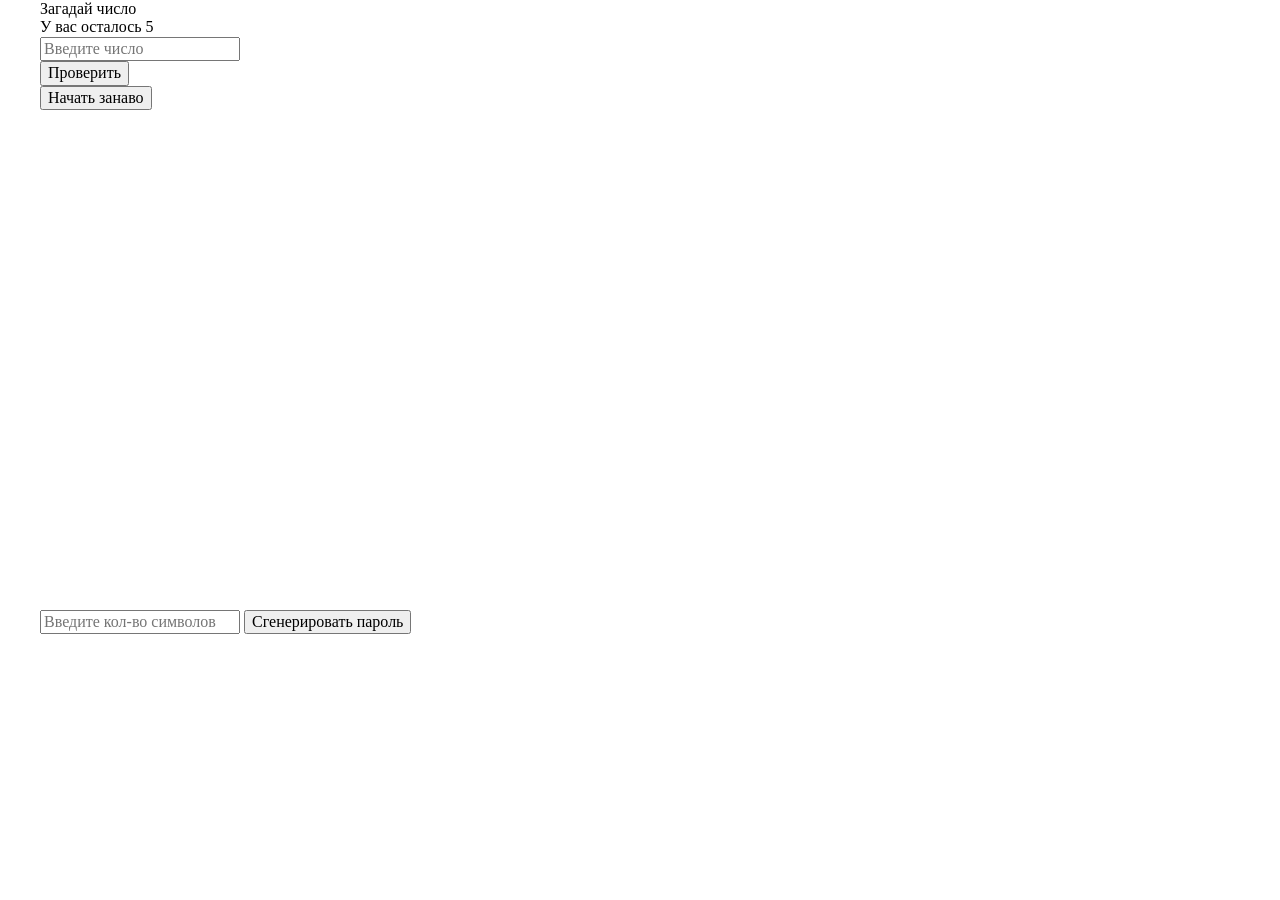
<file: index.html>
<!DOCTYPE html>
<html lang="en">

<head>
    <meta charset="UTF-8">
    <meta name="viewport" content="width=device-width, initial-scale=1.0">
    <title>DOMContentLoaded</title>
    <!-- <link href="https://cdn.jsdelivr.net/npm/bootstrap@5.3.3/dist/css/bootstrap.min.css" rel="stylesheet"
        integrity="sha384-QWTKZyjpPEjISv5WaRU9OFeRpok6YctnYmDr5pNlyT2bRjXh0JMhjY6hW+ALEwIH" crossorigin="anonymous"> -->
    <link rel="stylesheet" href="./css/normalize.css">
    <link rel="stylesheet" href="./css/styles.css">

</head>
<style>
    /* .block {
        background-color: red;
    } */
    /* 
    .syrcl1 {
        background-color: yellowgreen;
    }

    .syrcl-dop {
        border: 1px solid black;

    }

    .block {
        background-color: red;
        height: 100px;
        width: 100px;
        margin-top: 100px;
    } */
</style>


<body>
    <!-- 

    <input type="text" id="input-data">
    <div id="res"></div>



    <div class="block"></div>
 -->



    <div class="wrapper">
        <div class="opacity" id="opacity"></div>
        <div class="container">
            <div class="game">
                <div class="game__contact">
                    <div class="game__title">Загадай число</div>
                    <div class="game__shag" id="game__shag">У вас осталось 5 попыток</div>
                    <input type="number" id="inputData" placeholder="Введите число" class="inpNum">
                    <button class="cont" id="btnGuess">Проверить</button>
                    <button class="start-again" id="btnFail">Начать занаво</button>
                    <div class="gameRas" id="gameRes"></div>
                </div>
                <div class="modal" id="modal">
                    <div class="modal-content" id="modal-content">
                        <div class="modal-title" id="modal-title">Начать сначало</div>
                        <div class="btn-block" id="btn-block">
                            <button id="reset">Да</button>
                            <button id="canceledReset">Нет</button>
                        </div>
                    </div>
                </div>
            </div>
        </div>
    </div>




    <div class="generate" style="margin-top: 500px;">
        <div class="container">
            <input type="number" class="quantity" placeholder="Введите кол-во символов">
            <button id="btnRandom">Сгенерировать пароль</button>

            <div class="res" id="res">
                <input type="password" class="resPass" id="resPass">
                <label>

                    <input type="checkbox" name="" class="showPass" id="showPass"><span>Показать пароль</span>

                </label>
            </div>
        </div>
    </div>




























    <!-- 
    <button id="randomBtn">Сгенерировать цвет текста</button>
    <h2 id="text">Lorem, ipsum dolor sit amet consectetur adipisicing elit.
        Enim, libero non? Facere, exercitationem. Ullam, delectus reiciendis fuga qui provident quae inventore iste
        ipsam voluptatem magni minus laborum odio repellendus quos.</h2>




    <button id="addBtn">+1</button>
    <button id="minusBtn">-1</button>
    <h2 id="textCount"></h2> -->


    <!-- <div class="wrapper">
        <div class="container">
            <h1>Карточки кантактов</h1>
            <div>
                <input type="text" id="username" placeholder="Имя">
                <input type="text" id="surname" placeholder="Фамилия">
                <input type="text" id="phone" placeholder="Номер телефона">
                <input type="email" id="email" placeholder="Почта">
                <button id="btnGen" class="btn btn-primary">Создать</button>
            </div>
            <div class="contancts" id="res-contacts">

            </div>
        </div>
    </div>




    <div class="block" id="block" style="width: 200px; height: 200px;"></div> -->























    <!-- <div class="wrapper">
        <div id="block">
            <P>info</P>

        </div>
        <ul class="ul">
            <li>1</li>
            <li>2</li>
            <li>3</li>
        </ul>
        <div class="del">
            <input type="text" id="inputData">
            <button id="btn">Узнать результат</button>
            <ul id="resList">

            </ul>
        </div>
    </div> -->
    <!-- <script src="./js/scriptV4.js"></script> -->
    <!-- <script src="./js/scriptV5.js"></script> -->
    <!-- <script src="./js/scriptV6.js"></script> -->
    <script src="./js/scriptV7.js"></script>
    <script src="./js/scriptV8.js"></script>
</body>

</html>
</file>
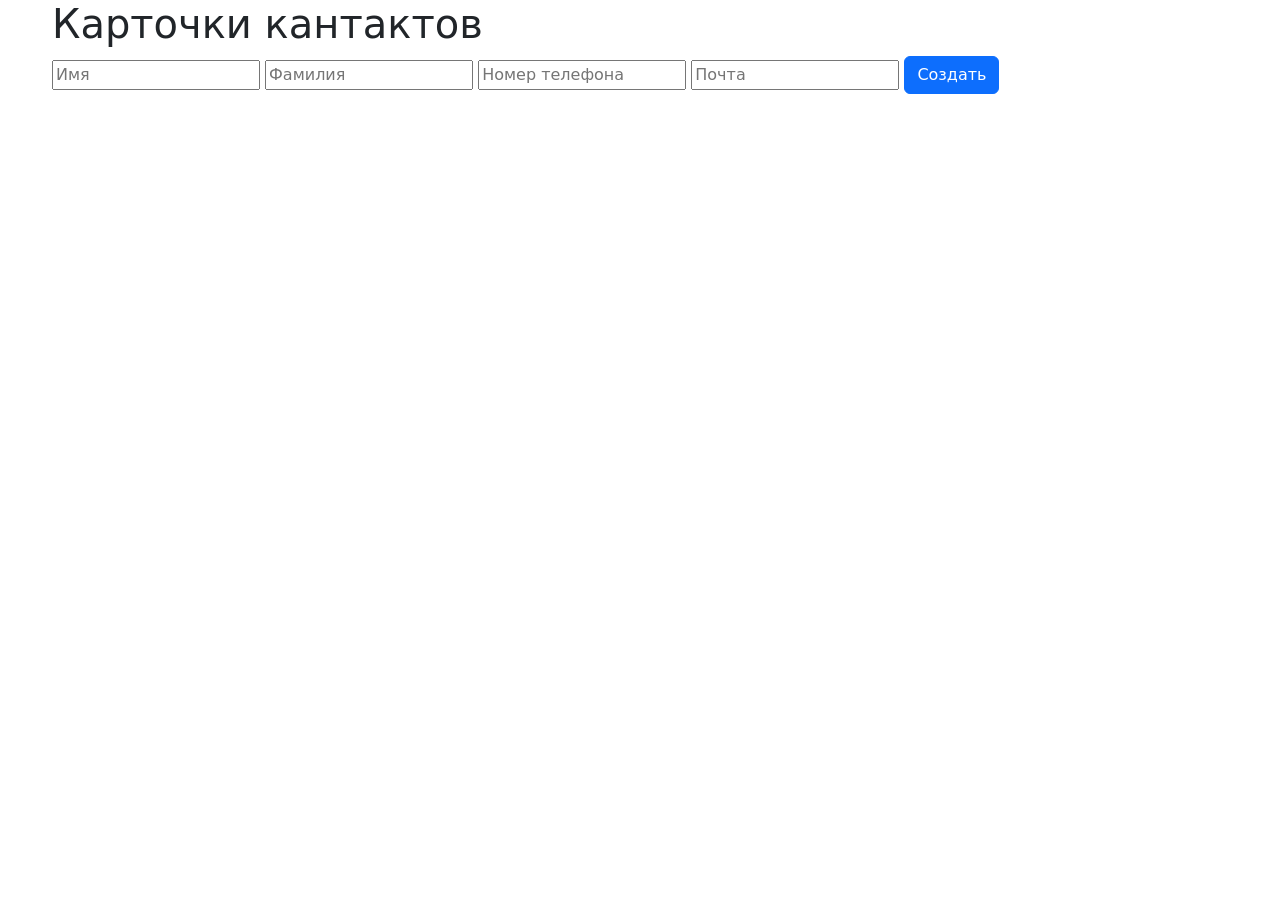
<file: 21.html>
<!DOCTYPE html>
<html lang="en">

<head>
    <meta charset="UTF-8">
    <meta name="viewport" content="width=device-width, initial-scale=1.0">
    <title>DOMContentLoaded</title>
    <link href="https://cdn.jsdelivr.net/npm/bootstrap@5.3.3/dist/css/bootstrap.min.css" rel="stylesheet"
        integrity="sha384-QWTKZyjpPEjISv5WaRU9OFeRpok6YctnYmDr5pNlyT2bRjXh0JMhjY6hW+ALEwIH" crossorigin="anonymous">
    <link rel="stylesheet" href="./css/styles.css">

</head>

<body>

    <div class="wrapper">
        <div class="container">
            <h1>Карточки кантактов</h1>
            <div>
                <input type="text" id="username" placeholder="Имя">
                <input type="text" id="surname" placeholder="Фамилия">
                <input type="text" id="phone" placeholder="Номер телефона">
                <input type="email" id="email" placeholder="Почта">
                <button id="btnGen" class="btn btn-primary">Создать</button>
            </div>
            <div class="contancts" id="res-contacts">

            </div>
        </div>
    </div>




























    <!-- <div class="wrapper">
        <div id="block">
            <P>info</P>

        </div>
        <ul class="ul">
            <li>1</li>
            <li>2</li>
            <li>3</li>
        </ul>
        <div class="del">
            <input type="text" id="inputData">
            <button id="btn">Узнать результат</button>
            <ul id="resList">

            </ul>
        </div>
    </div> -->
    <!-- <script src="./js/scriptV4.js"></script> -->
    <script src="./js/scriptV5.js"></script>
</body>

</html>
</file>
<file: css/styles.css>
.container {
    /* text-align: center; */
    max-width: 1200px;
    margin: 0 auto;
}

.title {
    font-size: clamp(1.25rem, 0.993rem + 1.176vi, 3.125rem);
    font-family: 'Gill Sans', 'Gill Sans MT', Calibri, 'Trebuchet MS', sans-serif;
}

.test-1 {
    display: flex;
    align-items: center;
    row-gap: 25px;
    flex-direction: column;
    text-align: center;
}

.dada {
    color: red;
}

.personCard {
    padding: 20px;
    box-shadow: 8px 8px 20px gray;
    border-radius: 20px;
}

.contacts {
    display: flex;
    justify-content: space-between;
}

.btnDel {
    background-color: red;
    color: white;
    padding: 10px 50px;
    border-radius: 15px;
    border: none;
    cursor: pointer;
    transition: transform 0.3s;
}

.btnDel:hover {
    transform: scale(1.1);
}

#opacity {
    display: none;
    background-color: rgba(0, 0, 0);
    height: 100vh;
    z-index: 0;
}


.game__contact {}

.modal {
    z-index: 10;
    font-family: 'Franklin Gothic Medium', 'Arial Narrow', Arial, sans-serif;
    display: none;
    transform: translate(-50%, -50%);
    position: absolute;
    top: 50%;
    left: 50%;
    max-width: 550px;
    padding: 20px;
    background-color: white;
    border-radius: 20px;
}

.modal-content {}

.btn-block {
    margin-top: 20px;
    gap: 10px;
    display: flex;
}

#reset {
    background-color: none;
    border: none;
    padding: 25px 100px;
    transition: all 0.3s;
    border-radius: 10px;
}

#reset:hover {
    color: rgb(61, 61, 61);
    border-radius: 10px;
    background-color: rgb(171, 171, 171);
}

#canceledReset {
    border: none;
    color: none;
    background-color: none;
    padding: 25px 100px;
    transition: all 0.3s;
    border-radius: 10px;
}

#canceledReset:hover {
    color: rgb(61, 61, 61);
    border-radius: 10px;
    background-color: rgb(171, 171, 171);
}

.res {
    display: none;
}
</file>
